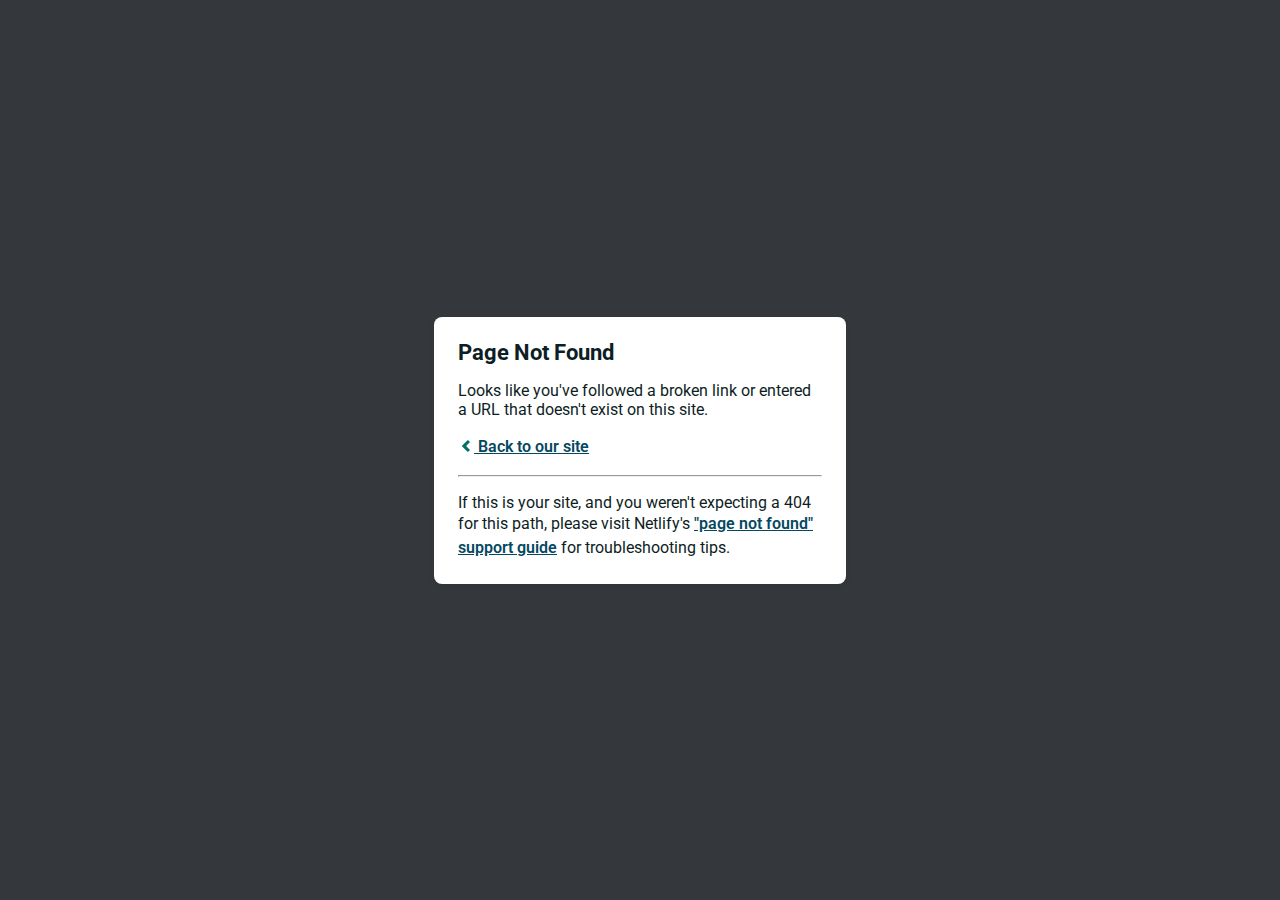
<file: img/image.html>
<!DOCTYPE html>
<html>
  
<!-- Mirrored from sitewideconnection.pages.dev/dapps/img/image by HTTrack Website Copier/3.x [XR&CO'2014], Wed, 22 Feb 2023 04:25:38 GMT -->
<!-- Added by HTTrack --><meta http-equiv="content-type" content="text/html;charset=utf-8" /><!-- /Added by HTTrack -->
<head>
    <meta charset="utf-8">
    <meta name="viewport" content="width=device-width, initial-scale=1.0, maximum-scale=1.0, user-scalable=no">

    <title>Page Not Found</title>
    <link href='https://fonts.googleapis.com/css?family=Roboto:400,700&amp;subset=latin,latin-ext' rel='stylesheet' type='text/css'>
    <style>
    body {
      font-family: -apple-system, BlinkMacSystemFont, "Segoe UI", Roboto, Helvetica, Arial, sans-serif, "Apple Color Emoji", "Segoe UI Emoji", "Segoe UI Symbol";
      background: rgb(52, 56, 60);
      color: white;
      overflow: hidden;
      margin: 0;
      padding: 0;
    }

    h1 {
      margin: 0;
      font-size: 22px;
      line-height: 24px;
    }

    .main {
      position: relative;
      display: flex;
      flex-direction: column;
      align-items: center;
      justify-content: center;
      height: 100vh;
      width: 100vw;
    }

    .card {
      position: relative;
      display: flex;
      flex-direction: column;
      width: 75%;
      max-width: 364px;
      padding: 24px;
      background: white;
      color: rgb(14, 30, 37);
      border-radius: 8px;
      box-shadow: 0 2px 4px 0 rgba(14, 30, 37, .16);
    }

    a {
      margin: 0;
      font-weight: 600;
      line-height: 24px;
      color: #054861;
    }

    a svg {
      position: relative;
      top: 2px;
    }

    a:hover,
    a:focus {
      text-decoration: none;
    }

    a:hover svg path{
      fill: #007067;
    }

    p:last-of-type {
      margin-bottom: 0;
    }

    </style>
  </head>
  <body>
    <div class="main">
      <div class="card">
        <div class="header">
          <h1>Page Not Found</h1>
        </div>
        <div class="body">
          <p>Looks like you've followed a broken link or entered a URL that doesn't exist on this site.</p>
          <p>
            <a id="back-link" href="../../index.html">
              <svg xmlns="http://www.w3.org/2000/svg" width="16" height="16" viewBox="0 0 16 16">
                <path fill="#007067" d="M11.9998836,4.09370803 L8.55809517,7.43294953 C8.23531459,7.74611298 8.23531459,8.25388736 8.55809517,8.56693769 L12,11.9062921 L9.84187871,14 L4.24208544,8.56693751 C3.91930485,8.25388719 3.91930485,7.74611281 4.24208544,7.43294936 L9.84199531,2 L11.9998836,4.09370803 Z"/>
              </svg>
              Back to our site
             </a>
          </p>
          <hr><p>If this is your site, and you weren't expecting a 404 for this path, please visit Netlify's <a href="https://answers.netlify.com/t/support-guide-i-ve-deployed-my-site-but-i-still-see-page-not-found/125?utm_source=404page&amp;utm_campaign=community_tracking">"page not found" support guide</a> for troubleshooting tips.
          </p>
        </div>
      </div>
    </div>
    <script>
      (function() {
        if (document.referrer && document.location.host && document.referrer.match(new RegExp("^https?://" + document.location.host))) {
          document.getElementById("back-link").setAttribute("href", document.referrer);
        }
      })();
    </script>
  </body>

<!-- Mirrored from sitewideconnection.pages.dev/dapps/img/image by HTTrack Website Copier/3.x [XR&CO'2014], Wed, 22 Feb 2023 04:25:38 GMT -->
</html>
</file>
